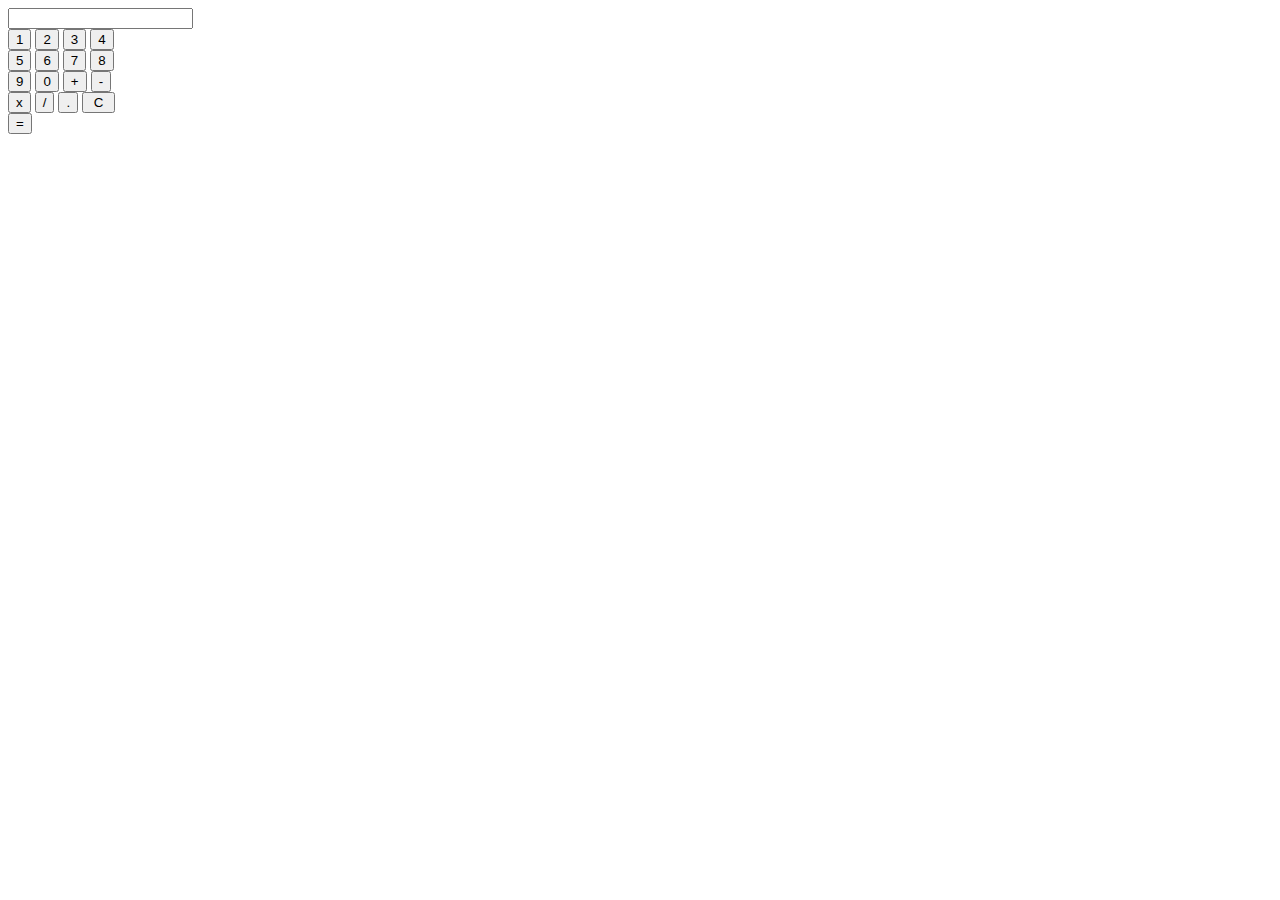
<file: calculetor/practice.html>
<!DOCTYPE html>
<!--
Name : Sahana Parvin
Email : sahanaparvin99@yahoo.com
-->
<html>
    <head>
        <title>Calculator Practice</title>
        <meta charset="UTF-8">
        <meta name="viewport" content="width=device-width, initial-scale=1.0">
        <link type="text/css" rel="stylesheet" href="css/style.css">

        <script type="text/javascript">
            function run1() {
                document.frm.result.value += "1";
            }
            function run2() {
                document.frm.result.value += "2";
            }
            function run3() {
                document.frm.result.value += "3";
            }
            function run4() {
                document.frm.result.value += "4";
            }
            function run5() {
                document.frm.result.value += "5";
            }
            function run6() {
                document.frm.result.value += "6";
            }
            function run7() {
                document.frm.result.value += "7";
            }
            function run8() {
                document.frm.result.value += "8";
            }
            function run9() {
                document.frm.result.value += "9";
            }
            function run0() {
                document.frm.result.value += "0";
            }
            function runPlus() {
                document.frm.result.value += "+";
            }
            function runMinus() {
                document.frm.result.value += "-";
            }
            function runMult() {
                document.frm.result.value += "x";
            }
            function runDiv() {
                document.frm.result.value += "/";
            }
            function runDot() {
                document.frm.result.value += ".";
            }
            function clear() {
                document.frm.result.value = "";
            }
            function equal() {
                var finalResult = eval(document.frm.result.value);
                document.frm.result.value = finalResult;
            }


        </script>
    </head>
    <body>

        <form name="frm">
            <input name="result"/>
            </br>
            <input name="1" type="button" value="1" onclick="run1()"/>

            <input name="2" type="button" value="2" onclick="run2()"/>

            <input name="3" type="button" value="3" onclick="run3()"/>

            <input name="4" type="button" value="4" onclick="run4()"/>

            <br/>

            <input name="5" type="button" value="5" onclick="run5()"/>

            <input name="6" type="button" value="6" onclick="run6()"/>

            <input name="7" type="button" value="7" onclick="run7()"/>

            <input name="8" type="button" value="8" onclick="run8()"/>

            <br/>

            <input name="9" type="button" value="9" onclick="run9()"/>

            <input name="0" type="button" value="0" onclick="run0()"/>

            <input name="plus" type="button" value="+" onclick="runPlus()"/>

            <input name="minus" type="button" value="-" onclick="runMinus()"/>


            <br/>

            <input name="multi" type="button" value="x" onclick="runMult()"/>

            <input name="div" type="button" value="/" onclick="runDiv()"/>

            <input name="dot" type="button" value="." onclick="runDot()"/>

            <input name="clear" type="button" value=" C " onclick="this.form.reset()"/>

            <br/>

            <input name="equal" type="button" value="=" onclick="equal()"/>
        </form>


    </body>
</html>
</file>
<file: calculetor/css/style.css>
.h_3{
    font-size: 25px;
    font-family: 'Roboto', sans-serif;
}
.black{
    background: black;
    color: white;
}
.blakish{
    background: #3B4541;
}
.display1{
    background: #BCCD96;
    height: 53px;
    width: 230px;
    margin-bottom: -25px;
}
.one{
    padding: 10px 20px 10px 20px;
    font-size: 23px;
}
.top{
    margin-top: 4px;
}
.top_2{
    margin-top: 100px;
}
.div-pad{
    padding-left: 25px;
}
.mult-pad{
    padding-left: 24px;
}
.dot-pad{
    padding-left: 23px;
}
.equal-pad{
    padding: 2px 110px 2px 107px;
}
img {
    background-image: url(../images/background.jpg);
    background-repeat: no-repeat;
    background-position: center;
    //background-size: cover;
    width: 100%;
    height: 100%;
}
</file>
